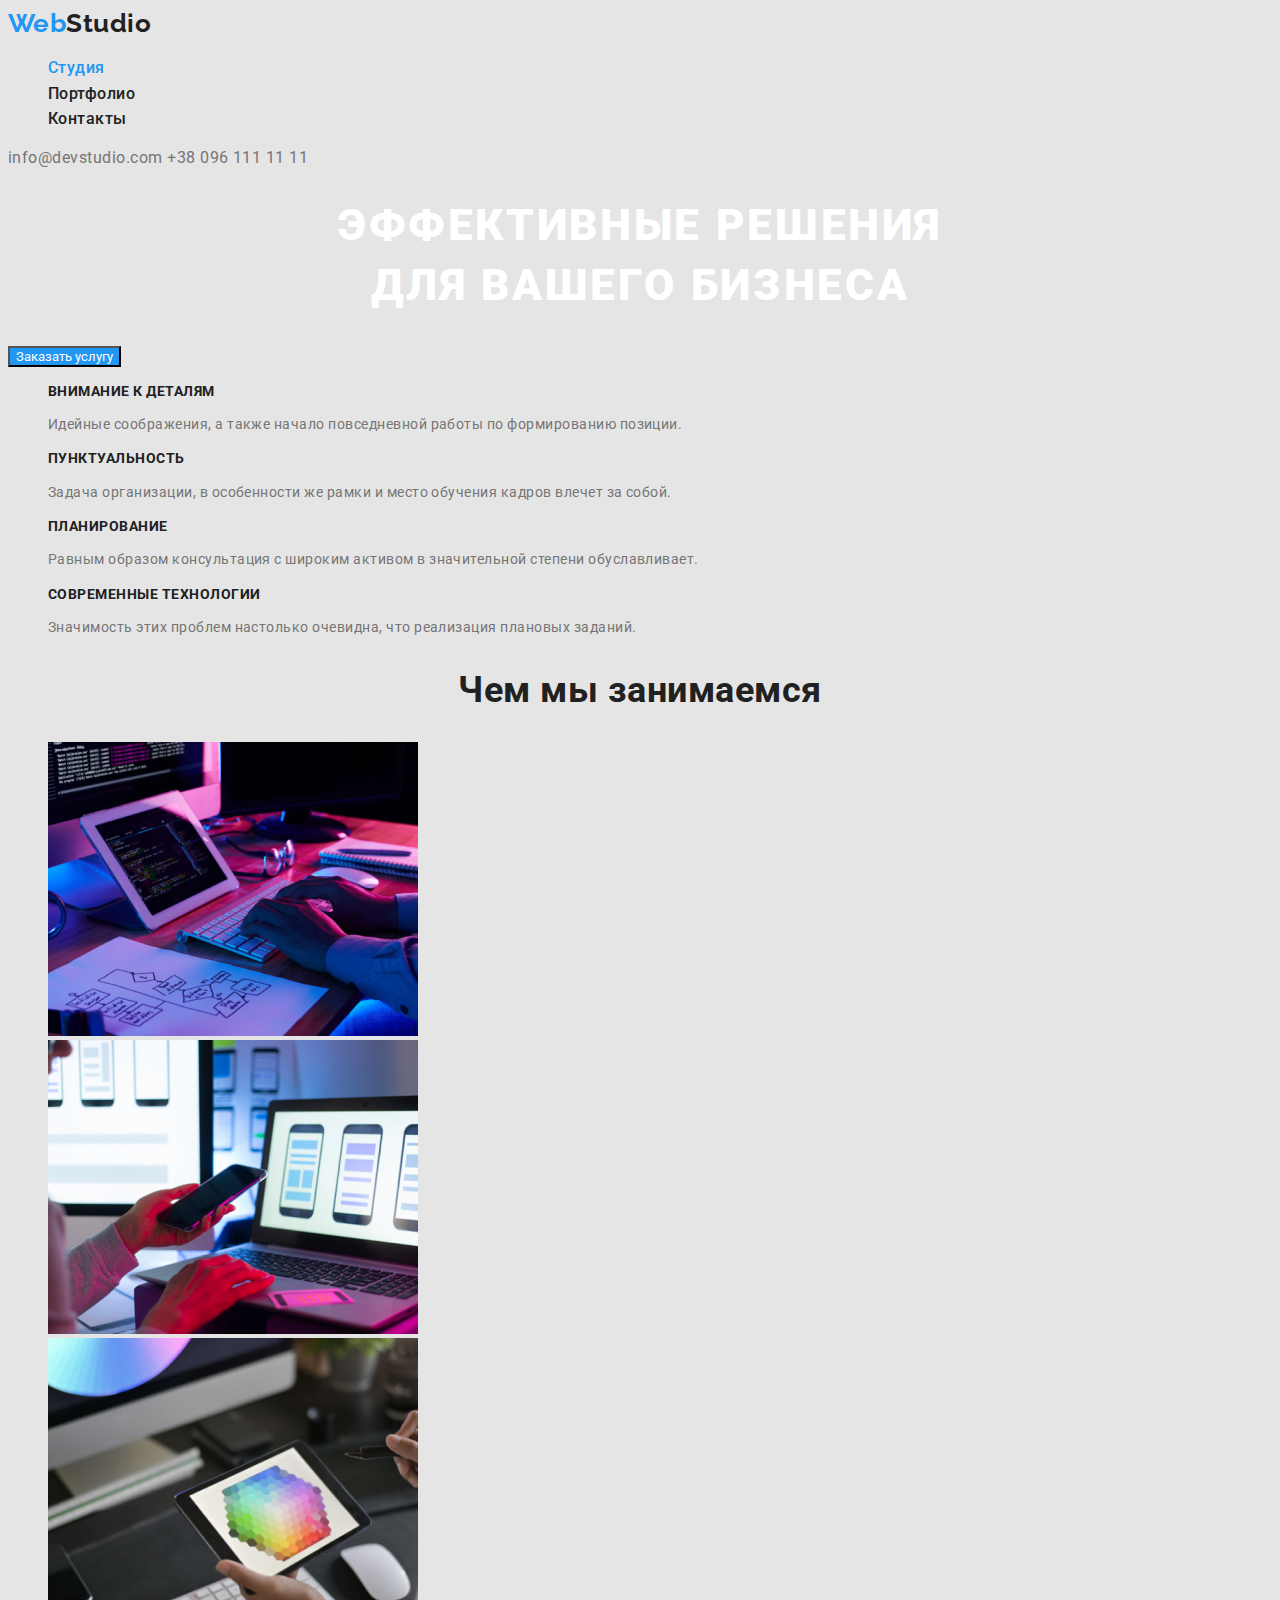
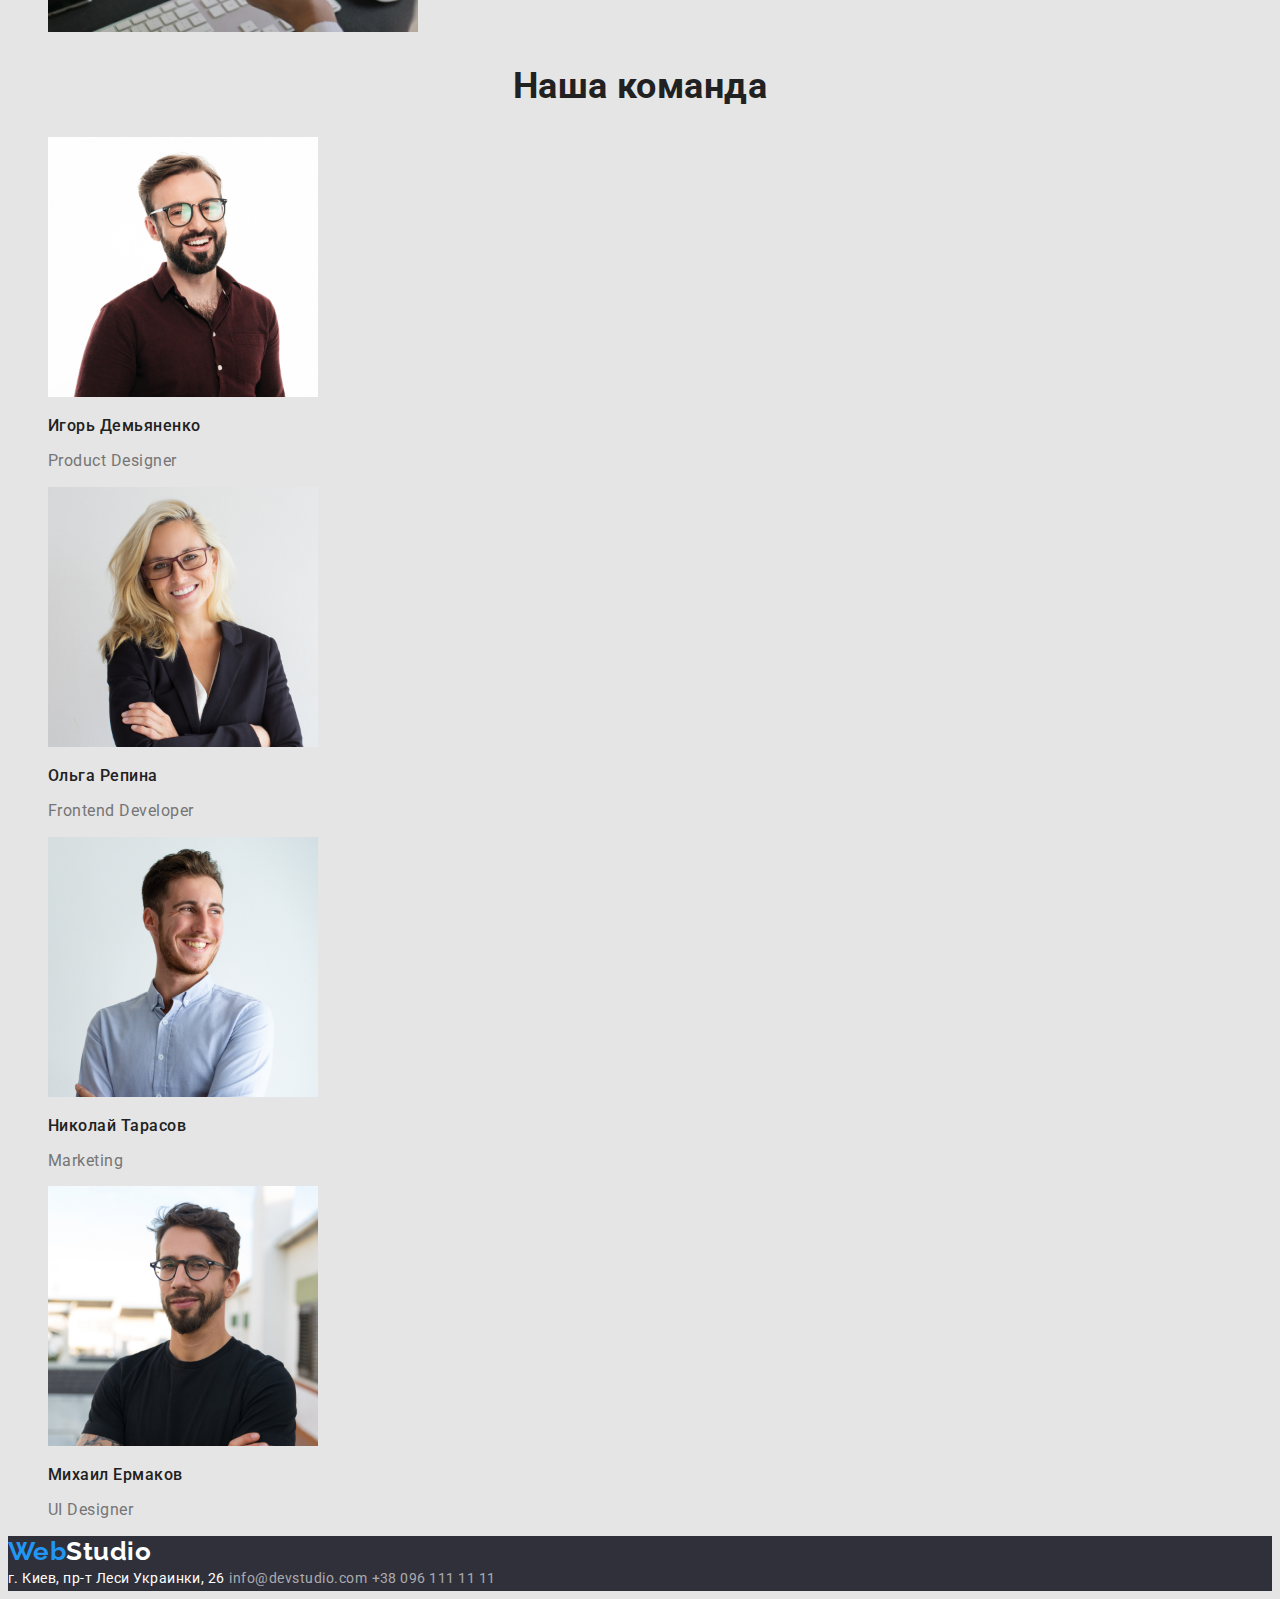
<file: index.html>
<!DOCTYPE html>
<html lang="ru">
    <head>
        <meta charset="UTF-8" />
        <meta http-equiv="X-UA-Compatible" content="IE=edge" />
        <meta name="viewport" content="width=device-width, initial-scale=1.0" />
        <link rel="preconnect" href="https://fonts.googleapis.com" />
        <link rel="preconnect" href="https://fonts.gstatic.com" crossorigin />
        <link
            href="https://fonts.googleapis.com/css2?family=Raleway:wght@700&family=Roboto:wght@400;500;700;900&display=swap"
            rel="stylesheet"
        />
        <!-- <link
            rel="stylesheet"
            href="https://cdnjs.cloudflare.com/ajax/libs/modern-normalize/1.0.0/modern-normalize.min.css"
        /> -->
        <link rel="stylesheet" href="./css/common.css" />
        <link rel="stylesheet" href="./css/styles.css" />
        <title>goit-markup-hw-01</title>
    </head>
    <body>
        <!-- header section -->
        <header>
            <a href="#" class="main-logo"><span>Web</span>Studio</a>
            <nav>
                <ul class="site-nav">
                    <li><a href="" class="link current">Студия</a></li>
                    <li><a href="./portfolio.html" class="link">Портфолио</a></li>
                    <li><a href="" class="link">Контакты</a></li>
                </ul>
            </nav>
            <a href="mailto:info@devstudio.com" class="address-section">info@devstudio.com</a>
            <a href="tel:+380961111111" class="address-section">+38 096 111 11 11</a>
        </header>
        <main>
            <!-- Герой -->
            <section>
                <h1 class="hero-title">
                    Эффективные решения<br />
                    для вашего бизнеса
                </h1>
                <button type="button" class="btn">Заказать услугу</button>
            </section>

            <section>
                <!-- <h2>Что мы делаем</h2> -->
                <ul class="whatdoing-ul">
                    <li>
                        <h3>Внимание к деталям</h3>
                        <p>
                            Идейные соображения, а также начало повседневной работы по формированию
                            позиции.
                        </p>
                    </li>
                    <li>
                        <h3>Пунктуальность</h3>
                        <p>
                            Задача организации, в особенности же рамки и место обучения кадров
                            влечет за собой.
                        </p>
                    </li>
                    <li>
                        <h3>Планирование</h3>
                        <p>
                            Равным образом консультация с широким активом в значительной степени
                            обуславливает.
                        </p>
                    </li>
                    <li>
                        <h3>Современные технологии</h3>
                        <p>
                            Значимость этих проблем настолько очевидна, что реализация плановых
                            заданий.
                        </p>
                    </li>
                </ul>
            </section>
            <section>
                <!-- Чем мы занимаемся -->
                <h2 class="section-title">Чем мы занимаемся</h2>
                <ul>
                    <li>
                        <img src="./images/box1.jpg" alt="набирает код" width="370" />
                    </li>
                    <li>
                        <img
                            src="./images/box2.jpg"
                            alt=" делает оптимизацию к мобильным устройствам"
                            width="370"
                        />
                    </li>
                    <li>
                        <img src="./images/box3.jpg" alt="выбор цветовой гаммы" />
                    </li>
                </ul>
            </section>
            <section>
                <!--Наша команда  -->
                <h2 class="section-title">Наша команда</h2>
                <ul class="section-title-list">
                    <li>
                        <img src="./images/OurTeam1.jpg" alt="фото Игорь Демьяненко" width="270" />
                        <h3>Игорь Демьяненко</h3>
                        <p>Product Designer</p>
                    </li>
                    <li>
                        <img src="./images/OurTeam2.jpg" alt="фото Ольга Репина" width="270" />
                        <h3>Ольга Репина</h3>
                        <p>Frontend Developer</p>
                    </li>
                    <li>
                        <img src="./images/OurTeam3.jpg" alt="фото Николай Тарасов" width="270" />
                        <h3>Николай Тарасов</h3>
                        <p>Marketing</p>
                    </li>
                    <li>
                        <img src="./images/OurTeam4.jpg" alt="фото Михаил Ермаков" width="270" />
                        <h3>Михаил Ермаков</h3>
                        <p>UI Designer</p>
                    </li>
                </ul>
            </section>
        </main>
        <!-- footer section -->
        <footer class="footer-section">
            <a href="#" class="footer-logo"><span>Web</span>Studio</a>
            <address class="address-link">
                <a
                    href="https://www.google.com.ua/maps/"
                    target="_blank"
                    class="link current-address"
                    >г. Киев, пр-т Леси Украинки, 26</a
                >
                <a href="mailto:info@devstudio.com" class="address-section address-section-opacity"
                    >info@devstudio.com</a
                >
                <a href="tel:+380961111111" class="address-section address-section-opacity"
                    >+38 096 111 11 11</a
                >
            </address>
        </footer>
    </body>
</html>
</file>
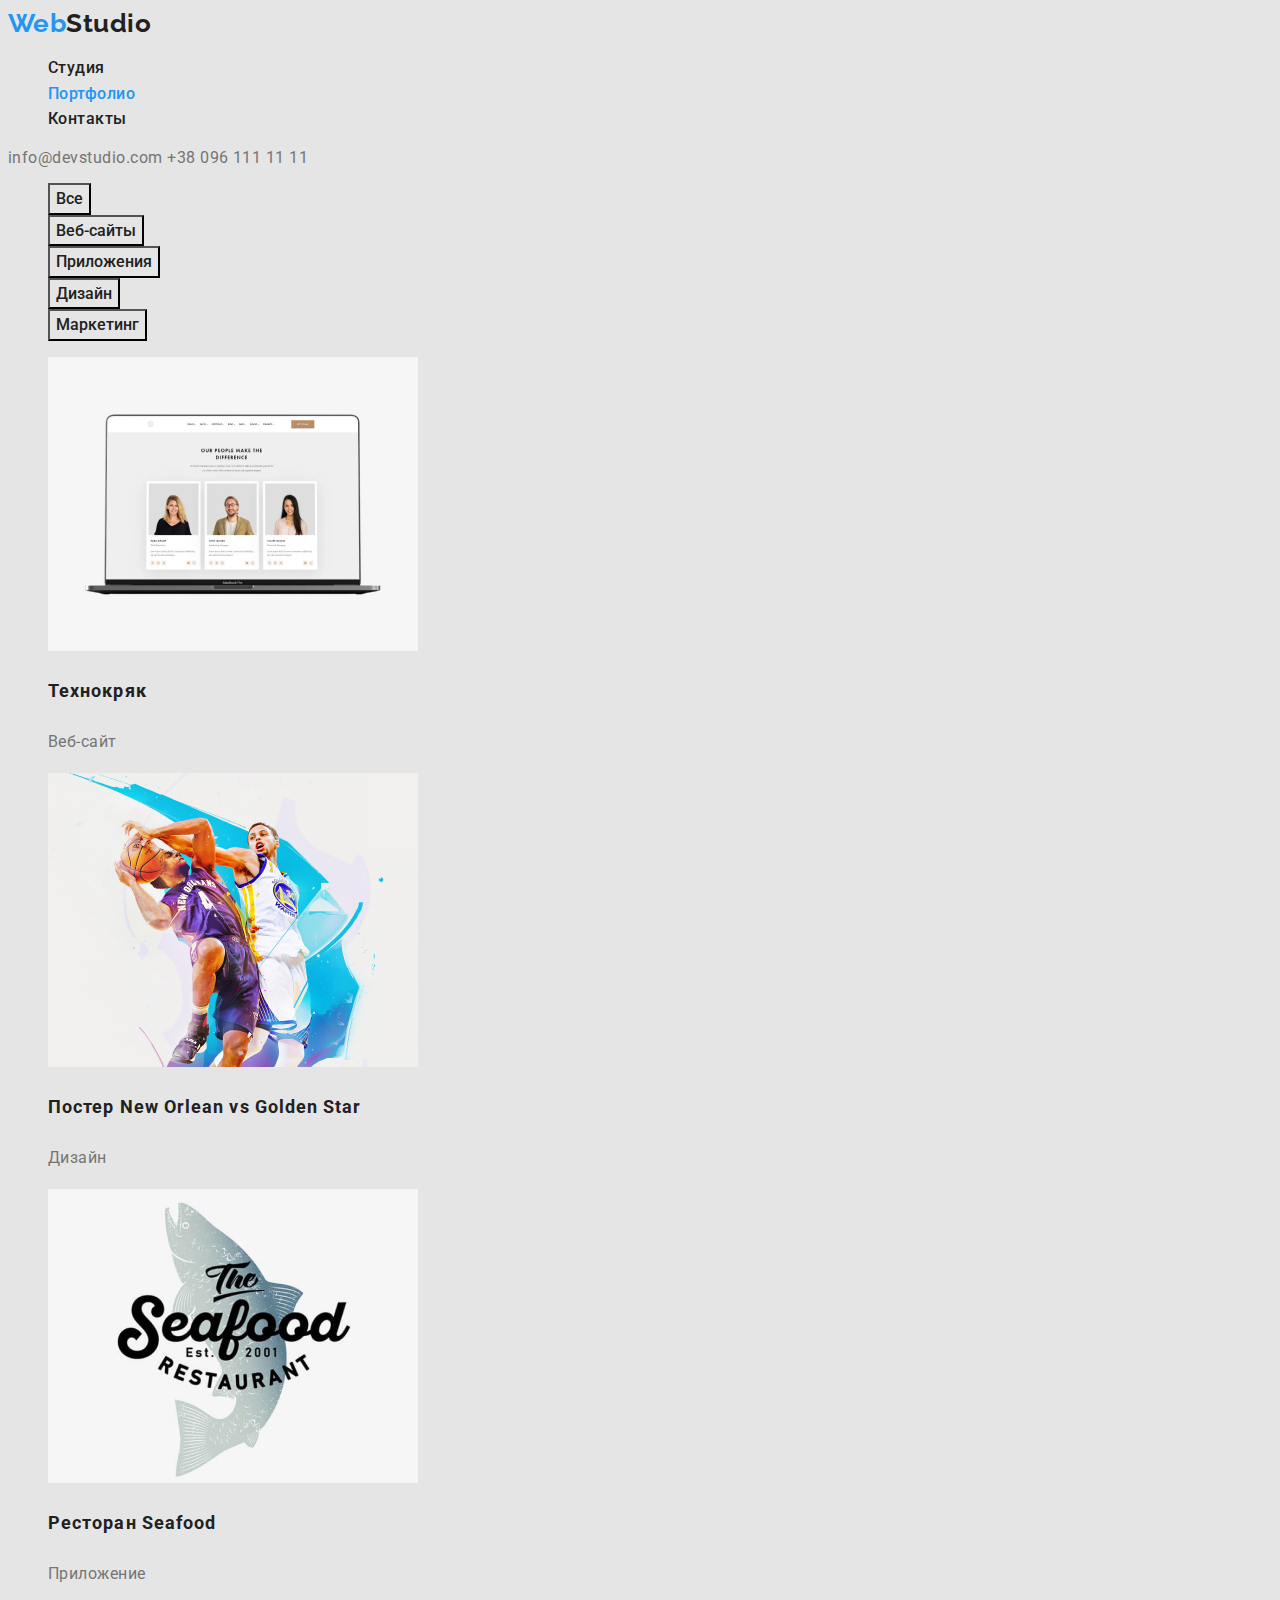
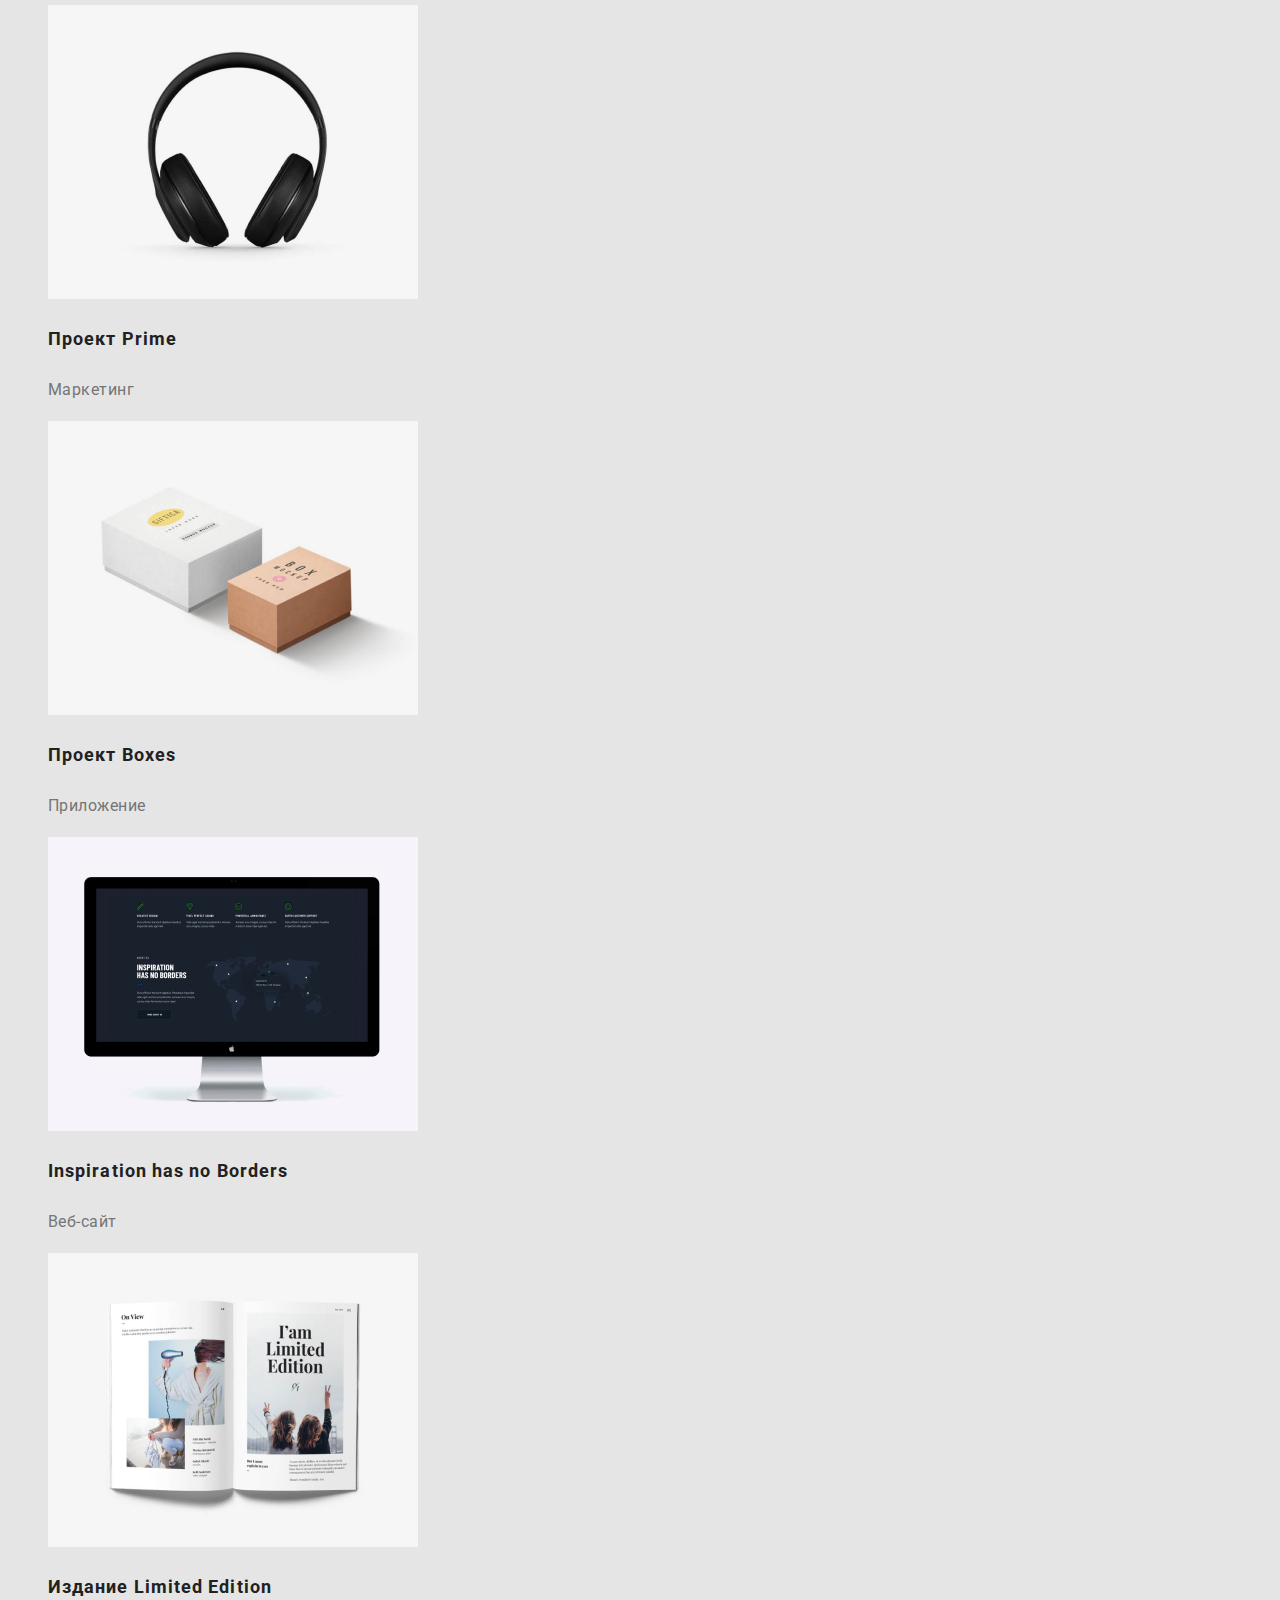
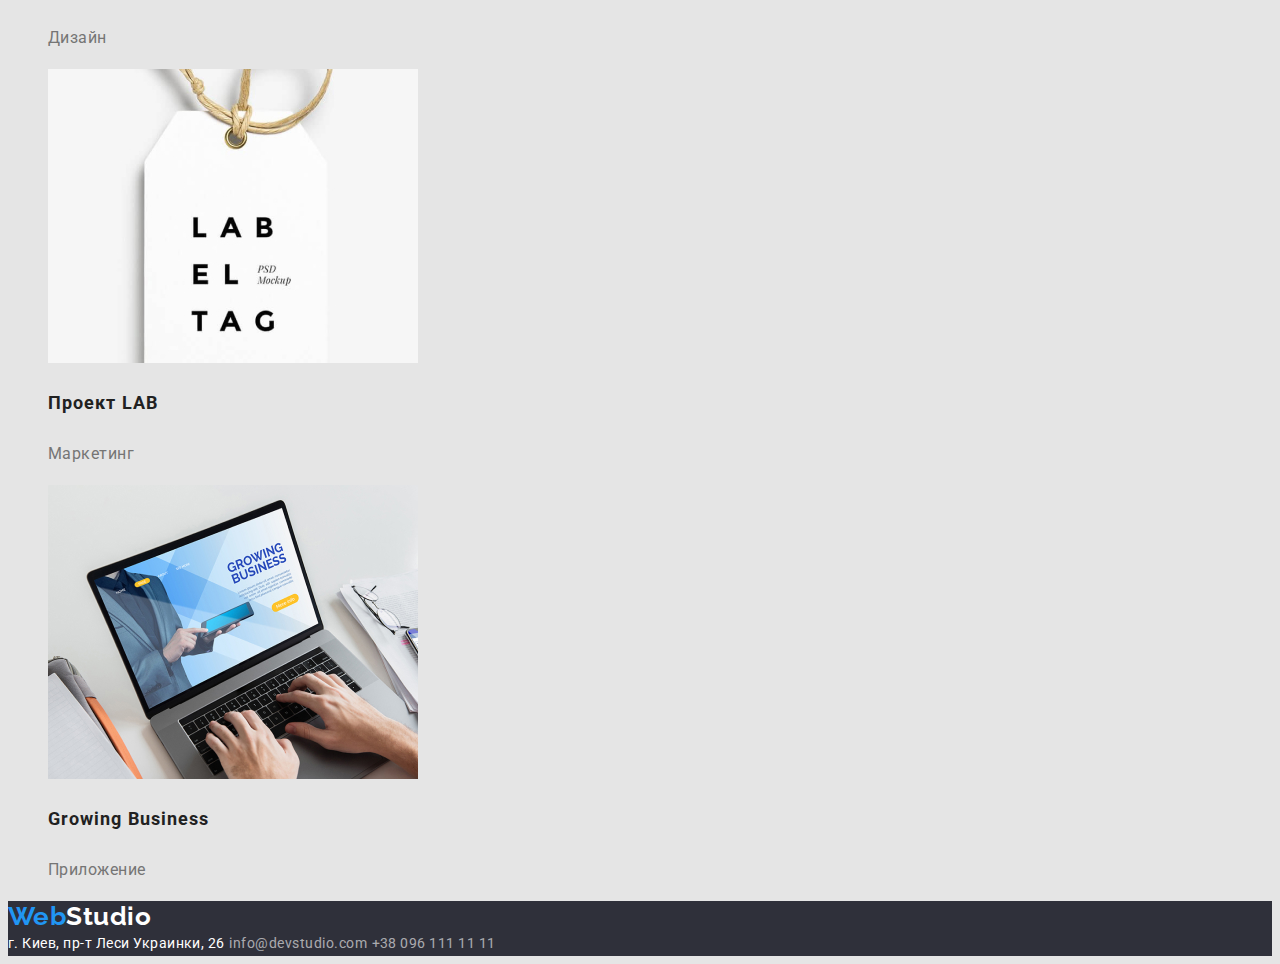
<file: portfolio.html>
<!DOCTYPE html>
<html lang="ru">
    <head>
        <meta charset="UTF-8" />
        <meta http-equiv="X-UA-Compatible" content="IE=edge" />
        <meta name="viewport" content="width=device-width, initial-scale=1.0" />
        <link rel="preconnect" href="https://fonts.googleapis.com" />
        <link rel="preconnect" href="https://fonts.gstatic.com" crossorigin />
        <link
            href="https://fonts.googleapis.com/css2?family=Raleway:wght@700&family=Roboto:wght@400;500;700;900&display=swap"
            rel="stylesheet"
        />
        <link rel="stylesheet" href="./css/common.css" />
        <link rel="stylesheet" href="./css/styles.css" />
        <title>goit-markup-hw-01</title>
    </head>
    <body>
        <!-- header section -->
        <header>
            <a href="#" class="main-logo"><span>Web</span>Studio</a>
            <nav>
                <ul class="site-nav">
                    <li><a href="./index.html" class="link">Студия</a></li>
                    <li><a href="" class="link current">Портфолио</a></li>
                    <li><a href="" class="link">Контакты</a></li>
                </ul>
            </nav>
            <a href="mailto:info@devstudio.com" class="address-section">info@devstudio.com</a>
            <a href="tel:+380961111111" class="address-section">+38 096 111 11 11</a>
        </header>
        <!-- portfolio main section -->
        <main>
            <section>
                <ul class="button-fliter-list">
                    <li><button type="button" class="btn-filter">Все</button></li>
                    <li><button type="button" class="btn-filter">Веб-сайты</button></li>
                    <li><button type="button" class="btn-filter">Приложения</button></li>
                    <li><button type="button" class="btn-filter">Дизайн</button></li>
                    <li><button type="button" class="btn-filter">Маркетинг</button></li>
                </ul>

                <ul class="filter-list-section-ul">
                    <li>
                        <img src="./images/portfolio/img-first.jpg" alt="laptop" width="370px" />
                        <h3>Технокряк</h3>
                        <p>Веб-сайт</p>
                    </li>
                    <li>
                        <img
                            src="./images/portfolio/img-second.jpg"
                            alt="basketball poster New Orlean vs Golden Star"
                            width="370px"
                        />
                        <h3>Постер New Orlean vs Golden Star</h3>
                        <p>Дизайн</p>
                    </li>
                    <li>
                        <img
                            src="./images/portfolio/img-third.jpg"
                            alt="seafood restaurant"
                            width="370px"
                        />
                        <h3>Ресторан Seafood</h3>
                        <p>Приложение</p>
                    </li>
                    <li>
                        <img
                            src="./images/portfolio/img-fourth.jpg"
                            alt="headphones"
                            width="370px"
                        />
                        <h3>Проект Prime</h3>
                        <p>Маркетинг</p>
                    </li>
                    <li>
                        <img src="./images/portfolio/img-fifth.jpg" alt="boxes" width="370px" />
                        <h3>Проект Boxes</h3>
                        <p>Приложение</p>
                    </li>
                    <li>
                        <img src="./images/portfolio/img-sisth.jpg" alt="mac-pc" width="370px" />
                        <h3>Inspiration has no Borders</h3>
                        <p>Веб-сайт</p>
                    </li>
                    <li>
                        <img
                            src="./images/portfolio/img-seventh.jpg"
                            alt="open book"
                            width="370px"
                        />
                        <h3>Издание Limited Edition</h3>
                        <p>Дизайн</p>
                    </li>
                    <li>
                        <img src="./images/portfolio/img-eighth.jpg" alt="sticker" width="370px" />
                        <h3>Проект LAB</h3>
                        <p>Маркетинг</p>
                    </li>
                    <li>
                        <img
                            src="./images/portfolio/img-ninth.jpg"
                            alt="writing on laptop"
                            width="370px"
                        />
                        <h3>Growing Business</h3>
                        <p>Приложение</p>
                    </li>
                </ul>
            </section>
        </main>
        <!-- footer section -->

        <footer class="footer-section">
            <a href="#" class="footer-logo"><span>Web</span>Studio</a>
            <address class="address-link">
                <a
                    href="https://www.google.com.ua/maps/"
                    target="_blank"
                    class="link current-address"
                    >г. Киев, пр-т Леси Украинки, 26</a
                >
                <a href="mailto:info@devstudio.com" class="address-section address-section-opacity"
                    >info@devstudio.com</a
                >
                <a href="tel:+380961111111" class="address-section address-section-opacity"
                    >+38 096 111 11 11</a
                >
            </address>
        </footer>
    </body>
</html>
</file>
<file: css/common.css>
:root {
    --primary-bcg-color: #e5e5e5;
    --secondary-bcg-color: #f5f4fa;
    --footer-bcg-color: #2f303a;
    --primary-text-color: #212121;
    --secondary-text-color: #757575;
    --white-text-color: #ffffff;
    --active-color: #2196f3;
    --focus-color: #2196f3;
}

body {
    font-family: 'Roboto', sans-serif;
    letter-spacing: 0.03em;
    color: var(--primary-text-color);
    background-color: var(--primary-bcg-color);
}
ul {
    list-style: none;
}

a {
    text-decoration: none;
    outline: none;
}

button {
    font-family: inherit;
}
</file>
<file: css/styles.css>
/* основной цвет фона #E5E5E5 */

/* вторичный цвет фона #F5F4FA */

/* основной цвет текста Roboto 500 #212121 */

/* вторичный цвет текста Roboto 400 #757575 */

/* цвет при наведении(active) #2196F3 */

/* белый цвет текста #FFFFFF */

/* Header section */

.main-logo {
    font-family: Raleway;
    font-style: normal;
    font-weight: bold;
    font-size: 26px;
    line-height: 1.2;
    text-decoration: none;
    color: var(--primary-text-color);
}
.main-logo > span {
    color: var(--active-color);
}

.btn {
    cursor: pointer;
    color: var(--white-text-color);
    background-color: var(--active-color);
    text-align: center;
}

.site-nav {
    font-weight: 500;
    font-size: 16px;
    line-height: 1.6;
    color: var(--primary-text-color);
}

.site-nav .link {
    color: var(--primary-text-color);
    text-decoration: none;
    outline: none;
}
.site-nav .link.current {
    color: var(--active-color);
}
.site-nav a:hover {
    color: var(--active-color);
}
.site-nav a:active {
    color: var(--active-color);
    background-color: inherit;
}
.site-nav a:focus {
    color: var(--white-text-color);
}
/* Hero-section */

.hero-title {
    color: var(--white-text-color);
    font-weight: 900;
    font-size: 44px;
    line-height: 1.36;
    text-align: center;
    letter-spacing: 0.06em;
    text-transform: uppercase;
}

/* Что мы делаем */
.whatdoing-ul h3 {
    font-weight: bold;
    font-size: 14px;
    line-height: 1.15;
    text-transform: uppercase;
    color: var(--primary-text-color);
}

.whatdoing-ul p {
    font-weight: normal;
    font-size: 14px;
    line-height: 1.7;
    color: var(--secondary-text-color);
}

/* Чем мы занимаемся */

.section-title {
    font-weight: 700;
    font-size: 36px;
    line-height: 1.16;
    text-align: center;
    color: var(--primary-text-color);
}

.section-title-list h3 {
    font-weight: 500;
    font-size: 16px;
    line-height: 1.18;
    color: var(--primary-text-color);
}
.section-title-list p {
    font-weight: normal;
    font-size: 16px;
    line-height: 1.18;
    color: var(--secondary-text-color);
}

/* footer section */
.footer-section {
    background-color: var(--footer-bcg-color);
}
.footer-logo {
    font-family: Raleway;
    font-style: normal;
    font-weight: bold;
    font-size: 26px;
    line-height: 1.19;
    text-decoration: none;
    color: var(--white-text-color);
}
.footer-logo span {
    color: var(--active-color);
}
.address-link > a {
    font-style: normal;
    font-weight: normal;
    font-size: 14px;
    line-height: 1.7;
}
.current-address {
    color: var(--white-text-color);
    text-decoration: none;
    outline: none;
}
.current-address:hover {
    color: var(--active-color);
    background-color: inherit;
}
.address-section {
    color: var(--secondary-text-color);
    text-decoration: none;
    outline: none;
}

.address-section:hover,
.address-section:focus {
    color: var(--active-color);
    background-color: inherit;
}

.address-section-opacity {
    color: rgba(255, 255, 255, 0.6);
}

/* .portfolio */

.btn-filter {
    color: var(--primary-text-color);
    background-color: var(--secondary-background-color);
    font-weight: 500;
    font-size: 16px;
    line-height: 1.6;
    cursor: pointer;
}
.btn-filter:hover,
.btn-filter:focus {
    color: var(--white-text-color);
    background-color: var(--active-color);
}
.btn-filter:focus {
    color: var(--white-text-color);
}

.filter-list-section-ul h3 {
    font-weight: bold;
    font-size: 18px;
    line-height: 2;
    letter-spacing: 0.06em;
    color: var(--primary-text-color);
}
.filter-list-section-ul p {
    font-weight: normal;
    font-size: 16px;
    line-height: 1.875;
    color: var(--secondary-text-color);
}
</file>
